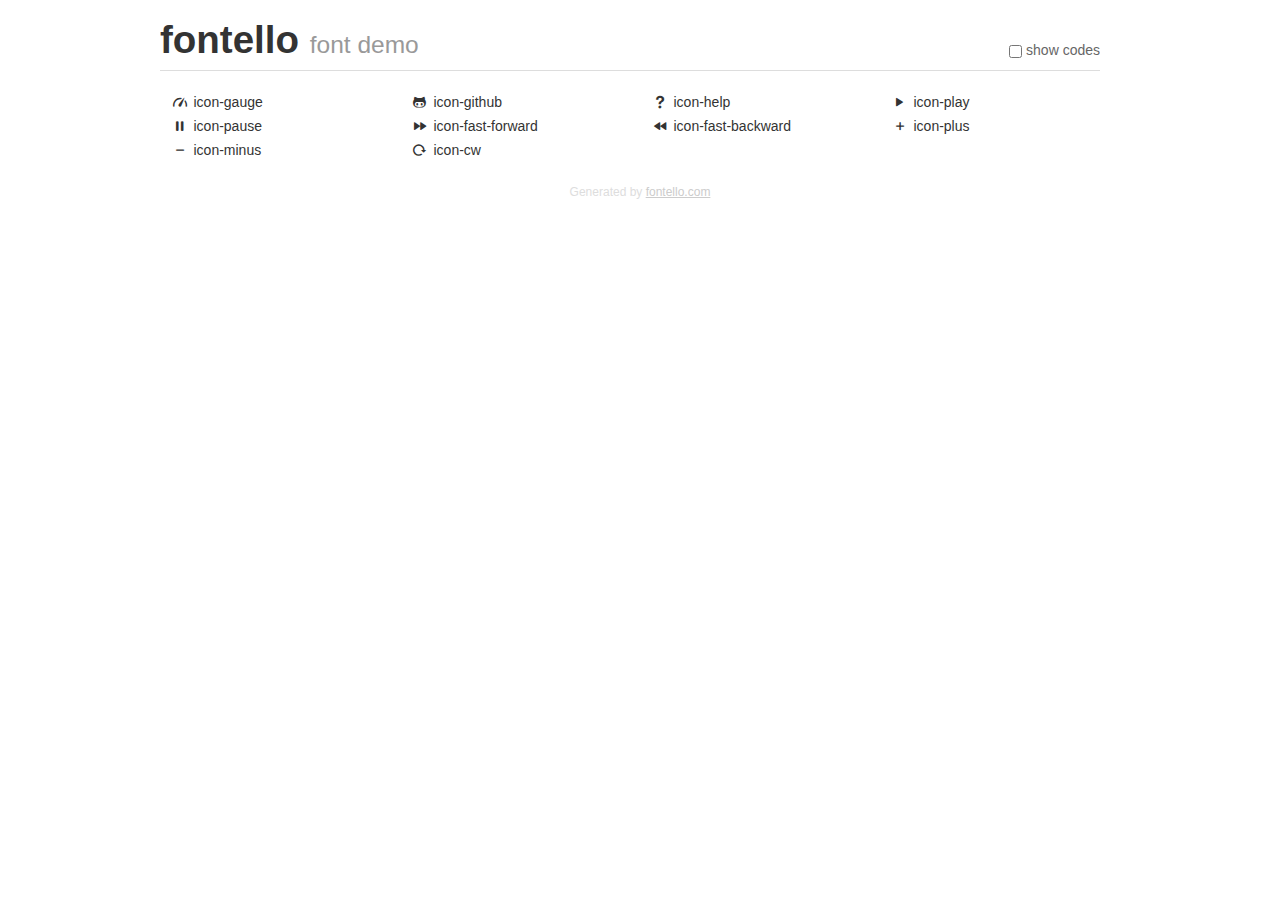
<file: www/fontello/demo.html>
<!DOCTYPE html>
<html>
  <head><!--[if lt IE 9]><script language="javascript" type="text/javascript" src="//html5shim.googlecode.com/svn/trunk/html5.js"></script><![endif]-->
    <meta charset="UTF-8"><style>/*
 * Bootstrap v2.2.1
 *
 * Copyright 2012 Twitter, Inc
 * Licensed under the Apache License v2.0
 * http://www.apache.org/licenses/LICENSE-2.0
 *
 * Designed and built with all the love in the world @twitter by @mdo and @fat.
 */
.clearfix {
  *zoom: 1;
}
.clearfix:before,
.clearfix:after {
  display: table;
  content: "";
  line-height: 0;
}
.clearfix:after {
  clear: both;
}
html {
  font-size: 100%;
  -webkit-text-size-adjust: 100%;
  -ms-text-size-adjust: 100%;
}
a:focus {
  outline: thin dotted #333;
  outline: 5px auto -webkit-focus-ring-color;
  outline-offset: -2px;
}
a:hover,
a:active {
  outline: 0;
}
button,
input,
select,
textarea {
  margin: 0;
  font-size: 100%;
  vertical-align: middle;
}
button,
input {
  *overflow: visible;
  line-height: normal;
}
button::-moz-focus-inner,
input::-moz-focus-inner {
  padding: 0;
  border: 0;
}
body {
  margin: 0;
  font-family: "Helvetica Neue", Helvetica, Arial, sans-serif;
  font-size: 14px;
  line-height: 20px;
  color: #333;
  background-color: #fff;
}
a {
  color: #08c;
  text-decoration: none;
}
a:hover {
  color: #005580;
  text-decoration: underline;
}
.row {
  margin-left: -20px;
  *zoom: 1;
}
.row:before,
.row:after {
  display: table;
  content: "";
  line-height: 0;
}
.row:after {
  clear: both;
}
[class*="span"] {
  float: left;
  min-height: 1px;
  margin-left: 20px;
}
.container,
.navbar-static-top .container,
.navbar-fixed-top .container,
.navbar-fixed-bottom .container {
  width: 940px;
}
.span12 {
  width: 940px;
}
.span11 {
  width: 860px;
}
.span10 {
  width: 780px;
}
.span9 {
  width: 700px;
}
.span8 {
  width: 620px;
}
.span7 {
  width: 540px;
}
.span6 {
  width: 460px;
}
.span5 {
  width: 380px;
}
.span4 {
  width: 300px;
}
.span3 {
  width: 220px;
}
.span2 {
  width: 140px;
}
.span1 {
  width: 60px;
}
[class*="span"].pull-right,
.row-fluid [class*="span"].pull-right {
  float: right;
}
.container {
  margin-right: auto;
  margin-left: auto;
  *zoom: 1;
}
.container:before,
.container:after {
  display: table;
  content: "";
  line-height: 0;
}
.container:after {
  clear: both;
}
p {
  margin: 0 0 10px;
}
.lead {
  margin-bottom: 20px;
  font-size: 21px;
  font-weight: 200;
  line-height: 30px;
}
small {
  font-size: 85%;
}
h1 {
  margin: 10px 0;
  font-family: inherit;
  font-weight: bold;
  line-height: 20px;
  color: inherit;
  text-rendering: optimizelegibility;
}
h1 small {
  font-weight: normal;
  line-height: 1;
  color: #999;
}
h1 {
  line-height: 40px;
}
h1 {
  font-size: 38.5px;
}
h1 small {
  font-size: 24.5px;
}
body {
  margin-top: 90px;
}
.header {
  position: fixed;
  top: 0;
  left: 50%;
  margin-left: -480px;
  background-color: #fff;
  border-bottom: 1px solid #ddd;
  padding-top: 10px;
  z-index: 10;
}
.footer {
  color: #ddd;
  font-size: 12px;
  text-align: center;
  margin-top: 20px;
}
.footer a {
  color: #ccc;
  text-decoration: underline;
}
.the-icons {
  font-size: 14px;
  line-height: 24px;
}
.switch {
  position: absolute;
  right: 0;
  bottom: 10px;
  color: #666;
}
.switch input {
  margin-right: 0.3em;
}
.codesOn .i-name {
  display: none;
}
.codesOn .i-code {
  display: inline;
}
.i-code {
  display: none;
}
@font-face {
      font-family: 'fontello';
      src: url('./font/fontello.eot?80798054');
      src: url('./font/fontello.eot?80798054#iefix') format('embedded-opentype'),
           url('./font/fontello.woff?80798054') format('woff'),
           url('./font/fontello.ttf?80798054') format('truetype'),
           url('./font/fontello.svg?80798054#fontello') format('svg');
      font-weight: normal;
      font-style: normal;
    }
     
     
    .demo-icon
    {
      font-family: "fontello";
      font-style: normal;
      font-weight: normal;
      speak: none;
     
      display: inline-block;
      text-decoration: inherit;
      width: 1em;
      margin-right: .2em;
      text-align: center;
      /* opacity: .8; */
     
      /* For safety - reset parent styles, that can break glyph codes*/
      font-variant: normal;
      text-transform: none;
     
      /* fix buttons height, for twitter bootstrap */
      line-height: 1em;
     
      /* Animation center compensation - margins should be symmetric */
      /* remove if not needed */
      margin-left: .2em;
     
      /* You can be more comfortable with increased icons size */
      /* font-size: 120%; */
     
      /* Font smoothing. That was taken from TWBS */
      -webkit-font-smoothing: antialiased;
      -moz-osx-font-smoothing: grayscale;
     
      /* Uncomment for 3D effect */
      /* text-shadow: 1px 1px 1px rgba(127, 127, 127, 0.3); */
    }
     </style>
    <link rel="stylesheet" href="css/animation.css"><!--[if IE 7]><link rel="stylesheet" href="css/fontello-ie7.css"><![endif]-->
    <script>
      function toggleCodes(on) {
        var obj = document.getElementById('icons');
        
        if (on) {
          obj.className += ' codesOn';
        } else {
          obj.className = obj.className.replace(' codesOn', '');
        }
      }
      
    </script>
  </head>
  <body>
    <div class="container header">
      <h1>
        fontello
         <small>font demo</small>
      </h1>
      <label class="switch">
        <input type="checkbox" onclick="toggleCodes(this.checked)">show codes
      </label>
    </div>
    <div id="icons" class="container">
      <div class="row">
        <div title="Code: 0xe801" class="the-icons span3"><i class="demo-icon icon-gauge">&#xe801;</i> <span class="i-name">icon-gauge</span><span class="i-code">0xe801</span></div>
        <div title="Code: 0xe803" class="the-icons span3"><i class="demo-icon icon-github">&#xe803;</i> <span class="i-name">icon-github</span><span class="i-code">0xe803</span></div>
        <div title="Code: 0xe804" class="the-icons span3"><i class="demo-icon icon-help">&#xe804;</i> <span class="i-name">icon-help</span><span class="i-code">0xe804</span></div>
        <div title="Code: 0xe805" class="the-icons span3"><i class="demo-icon icon-play">&#xe805;</i> <span class="i-name">icon-play</span><span class="i-code">0xe805</span></div>
      </div>
      <div class="row">
        <div title="Code: 0xe806" class="the-icons span3"><i class="demo-icon icon-pause">&#xe806;</i> <span class="i-name">icon-pause</span><span class="i-code">0xe806</span></div>
        <div title="Code: 0xe807" class="the-icons span3"><i class="demo-icon icon-fast-forward">&#xe807;</i> <span class="i-name">icon-fast-forward</span><span class="i-code">0xe807</span></div>
        <div title="Code: 0xe808" class="the-icons span3"><i class="demo-icon icon-fast-backward">&#xe808;</i> <span class="i-name">icon-fast-backward</span><span class="i-code">0xe808</span></div>
        <div title="Code: 0xe810" class="the-icons span3"><i class="demo-icon icon-plus">&#xe810;</i> <span class="i-name">icon-plus</span><span class="i-code">0xe810</span></div>
      </div>
      <div class="row">
        <div title="Code: 0xe811" class="the-icons span3"><i class="demo-icon icon-minus">&#xe811;</i> <span class="i-name">icon-minus</span><span class="i-code">0xe811</span></div>
        <div title="Code: 0xe812" class="the-icons span3"><i class="demo-icon icon-cw">&#xe812;</i> <span class="i-name">icon-cw</span><span class="i-code">0xe812</span></div>
      </div>
    </div>
    <div class="container footer">Generated by <a href="http://fontello.com">fontello.com</a></div>
  </body>
</html>
</file>
<file: www/fontello/css/fontello-ie7.css>
[class^="icon-"], [class*=" icon-"] {
  font-family: 'fontello';
  font-style: normal;
  font-weight: normal;
 
  /* fix buttons height */
  line-height: 1em;
 
  /* you can be more comfortable with increased icons size */
  /* font-size: 120%; */
}
 
.icon-gauge { *zoom: expression( this.runtimeStyle['zoom'] = '1', this.innerHTML = '&#xe801;&nbsp;'); }
.icon-github { *zoom: expression( this.runtimeStyle['zoom'] = '1', this.innerHTML = '&#xe803;&nbsp;'); }
.icon-help { *zoom: expression( this.runtimeStyle['zoom'] = '1', this.innerHTML = '&#xe804;&nbsp;'); }
.icon-play { *zoom: expression( this.runtimeStyle['zoom'] = '1', this.innerHTML = '&#xe805;&nbsp;'); }
.icon-pause { *zoom: expression( this.runtimeStyle['zoom'] = '1', this.innerHTML = '&#xe806;&nbsp;'); }
.icon-fast-forward { *zoom: expression( this.runtimeStyle['zoom'] = '1', this.innerHTML = '&#xe807;&nbsp;'); }
.icon-fast-backward { *zoom: expression( this.runtimeStyle['zoom'] = '1', this.innerHTML = '&#xe808;&nbsp;'); }
.icon-plus { *zoom: expression( this.runtimeStyle['zoom'] = '1', this.innerHTML = '&#xe810;&nbsp;'); }
.icon-minus { *zoom: expression( this.runtimeStyle['zoom'] = '1', this.innerHTML = '&#xe811;&nbsp;'); }
.icon-cw { *zoom: expression( this.runtimeStyle['zoom'] = '1', this.innerHTML = '&#xe812;&nbsp;'); }
</file>
<file: www/fontello/css/animation.css>
/*
   Animation example, for spinners
*/
.animate-spin {
  -moz-animation: spin 2s infinite linear;
  -o-animation: spin 2s infinite linear;
  -webkit-animation: spin 2s infinite linear;
  animation: spin 2s infinite linear;
  display: inline-block;
}
@-moz-keyframes spin {
  0% {
    -moz-transform: rotate(0deg);
    -o-transform: rotate(0deg);
    -webkit-transform: rotate(0deg);
    transform: rotate(0deg);
  }

  100% {
    -moz-transform: rotate(359deg);
    -o-transform: rotate(359deg);
    -webkit-transform: rotate(359deg);
    transform: rotate(359deg);
  }
}
@-webkit-keyframes spin {
  0% {
    -moz-transform: rotate(0deg);
    -o-transform: rotate(0deg);
    -webkit-transform: rotate(0deg);
    transform: rotate(0deg);
  }

  100% {
    -moz-transform: rotate(359deg);
    -o-transform: rotate(359deg);
    -webkit-transform: rotate(359deg);
    transform: rotate(359deg);
  }
}
@-o-keyframes spin {
  0% {
    -moz-transform: rotate(0deg);
    -o-transform: rotate(0deg);
    -webkit-transform: rotate(0deg);
    transform: rotate(0deg);
  }

  100% {
    -moz-transform: rotate(359deg);
    -o-transform: rotate(359deg);
    -webkit-transform: rotate(359deg);
    transform: rotate(359deg);
  }
}
@-ms-keyframes spin {
  0% {
    -moz-transform: rotate(0deg);
    -o-transform: rotate(0deg);
    -webkit-transform: rotate(0deg);
    transform: rotate(0deg);
  }

  100% {
    -moz-transform: rotate(359deg);
    -o-transform: rotate(359deg);
    -webkit-transform: rotate(359deg);
    transform: rotate(359deg);
  }
}
@keyframes spin {
  0% {
    -moz-transform: rotate(0deg);
    -o-transform: rotate(0deg);
    -webkit-transform: rotate(0deg);
    transform: rotate(0deg);
  }

  100% {
    -moz-transform: rotate(359deg);
    -o-transform: rotate(359deg);
    -webkit-transform: rotate(359deg);
    transform: rotate(359deg);
  }
}
</file>
